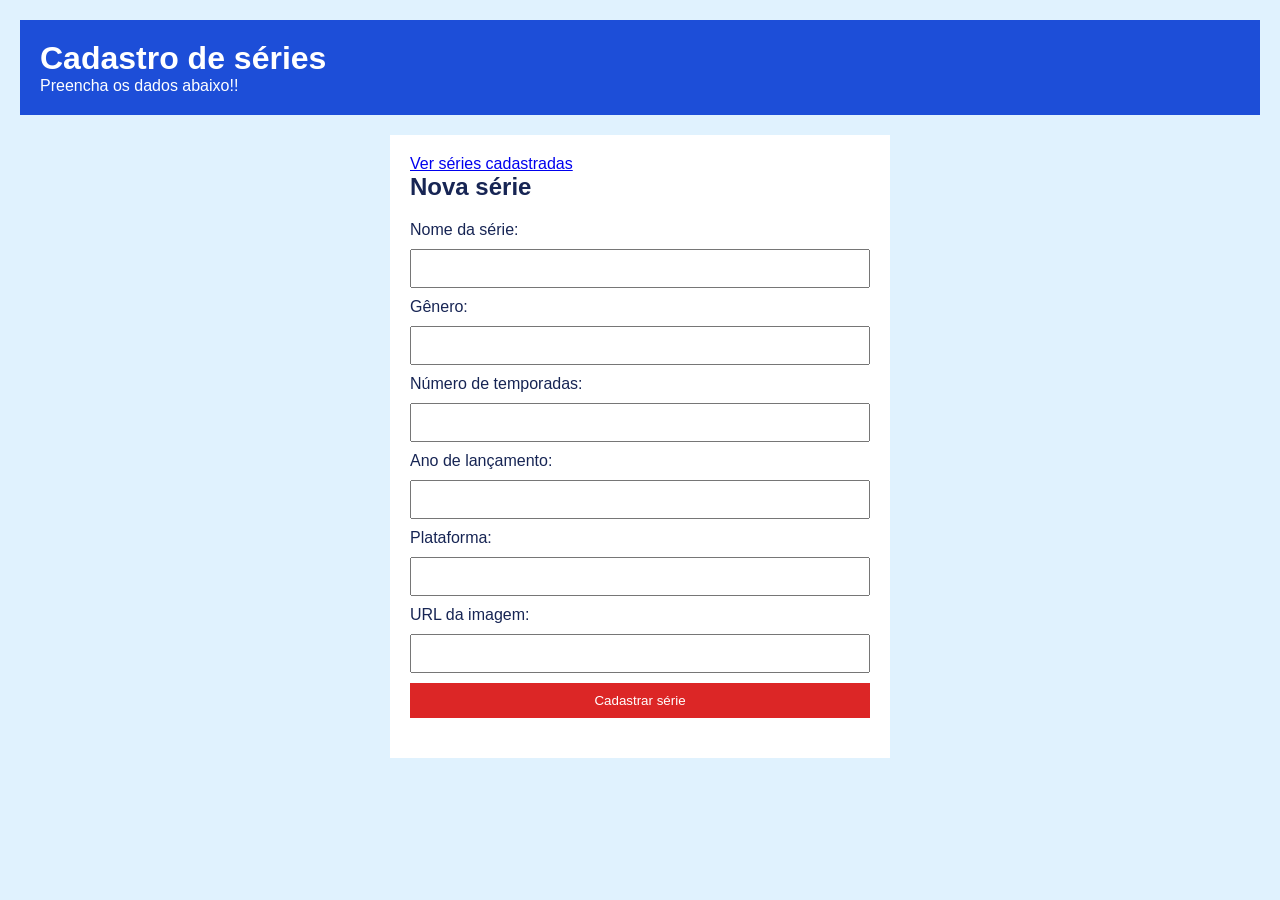
<file: index.html>
<!DOCTYPE html>
<html lang="pt-BR">
  <head>
    <meta charset="UTF-8" />
    <meta name="viewport" content="width=device-width, initial-scale=1.0" />
    <title>Cadastro de série</title>
    <link rel="stylesheet" href="css/style.css" />
    <script src="js/post.js" defer></script>
  </head>
  <body>
    <header>
      <h1>Cadastro de séries</h1>
      <p>Preencha os dados abaixo!!</p>
    </header>
    <main>
      <p><a href="pages/get.html">Ver séries cadastradas</a></p>
      <section>
        <h2>Nova série</h2>

        <form id="form-serie">
          <label for="title">Nome da série:</label>
          <input id="title" type="text" required />

          <label for="genero">Gênero:</label>
          <input id="genero" type="text" required />

          <label for="numero_temporadas">Número de temporadas:</label>
          <input id="numero_temporadas" type="number" required />

          <label for="ano_lancamento">Ano de lançamento:</label>
          <input id="ano_lancamento" type="number" required />

          <label for="plataforma">Plataforma:</label>
          <input id="plataforma" type="text" required />

          <label for="imageUrl">URL da imagem:</label>
          <input id="imageUrl" type="url" />

          <button type="submit">Cadastrar série</button>
        </form>

        <p id="resposta"></p>
      </section>
    </main>
  </body>
</html>
</file>
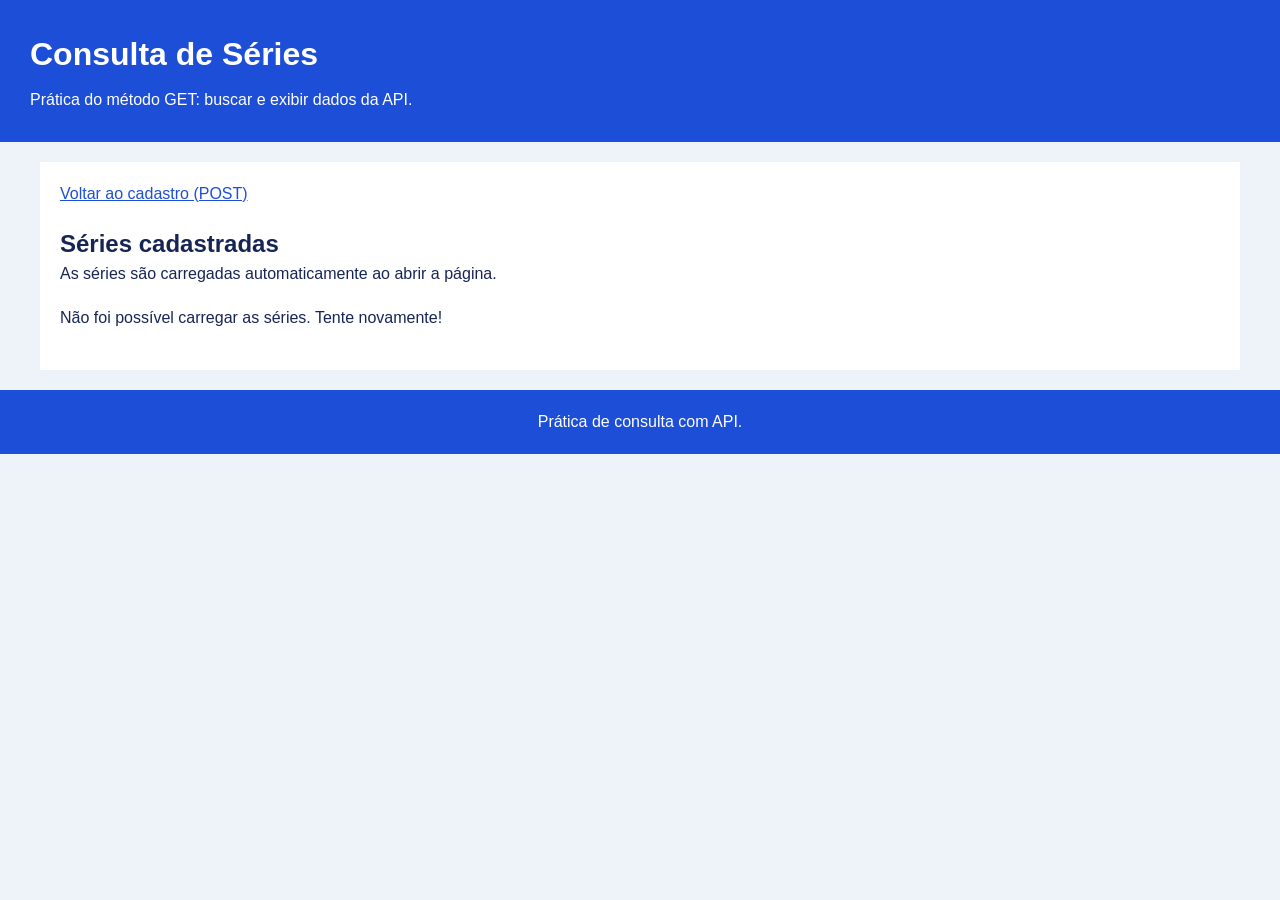
<file: pages/get.html>
<!DOCTYPE html>
<html lang="pt-BR">
  <head>
    <meta charset="UTF-8" />
    <meta name="viewport" content="width=device-width, initial-scale=1" />
    <title>Consulta de Séries - GET</title>
    <link rel="stylesheet" href="../css/get.css" />
    <script src="../js/get.js" defer></script>
  </head>
  <body>
    <header>
      <h1>Consulta de Séries</h1>
      <p>Prática do método GET: buscar e exibir dados da API.</p>
    </header>

    <main>
      <a href="../index.html">Voltar ao cadastro (POST)</a>
      <section aria-labelledby="titulo-lista">
        <h2 id="titulo-lista">Séries cadastradas</h2>
        <p>As séries são carregadas automaticamente ao abrir a página.</p>
        <p id="resposta" role="status" aria-live="polite"></p>
        <ul id="lista-series"></ul>
      </section>
    </main>

    <footer>
      <p>Prática de consulta com API.</p>
    </footer>

    <!-- Modelo que o JavaScript copia para cada série -->
    <template id="modelo-serie">
      <li>
        <div class="card-capa">
          <span class="sem-imagem">Imagem indisponível</span>
          <img class="imagem-serie" alt="" loading="lazy" />
        </div>
        <div class="card-conteudo">
          <h3 class="nome"></h3>
          <p><strong>Gênero:</strong> <span class="genero"></span></p>
          <p><strong>Temporadas:</strong> <span class="numero"></span></p>
          <p><strong>Ano de Lançamento:</strong> <span class="ano"></span></p>
          <p><strong>Plataforma:</strong> <span class="plataforma"></span></p>
          <p><strong>Nota:</strong> <span class="nota"></span></p>
        </div>
      </li>
    </template>
  </body>
</html>
</file>
<file: css/style.css>
* {
  box-sizing: border-box;
  margin: 0;
  padding: 0;
}

body {
  background-color: #e0f2fe;
  color: #172554;
  font-family: Arial, sans-serif;
  padding: 20px;
}

header,
footer {
  background-color: #1d4ed8;
  color: white;
  padding: 20px;
}

main {
  background-color: white;
  margin: 20px auto;
  max-width: 500px;
  padding: 20px;
}

form {
  display: flex;
  flex-direction: column;
  gap: 10px;
  margin-top: 20px;
}

input,
button {
  padding: 10px;
}

button {
  background-color: #dc2626;
  border: 0;
  color: white;
  cursor: pointer;
}

#resposta {
  margin-top: 20px;
}
* {
  box-sizing: border-box;
  margin: 0;
  padding: 0;
}

body {
  background-color: #e0f2fe;
  color: #172554;
  font-family: Arial, sans-serif;
  padding: 20px;
}

header,
footer {
  background-color: #1d4ed8;
  color: white;
  padding: 20px;
}

main {
  background-color: white;
  margin: 20px auto;
  max-width: 500px;
  padding: 20px;
}

form {
  display: flex;
  flex-direction: column;
  gap: 10px;
  margin-top: 20px;
}

input,
button {
  padding: 10px;
}

button {
  background-color: #dc2626;
  border: 0;
  color: white;
  cursor: pointer;
}

#resposta {
  margin-top: 20px;
}
* {
  box-sizing: border-box;
  margin: 0;
  padding: 0;
}

body {
  background-color: #e0f2fe;
  color: #172554;
  font-family: Arial, sans-serif;
  padding: 20px;
}

header,
footer {
  background-color: #1d4ed8;
  color: white;
  padding: 20px;
}

main {
  background-color: white;
  margin: 20px auto;
  max-width: 500px;
  padding: 20px;
}

form {
  display: flex;
  flex-direction: column;
  gap: 10px;
  margin-top: 20px;
}

input,
button {
  padding: 10px;
}

button {
  background-color: #dc2626;
  border: 0;
  color: white;
  cursor: pointer;
}

#resposta {
  margin-top: 20px;
}
* {
  box-sizing: border-box;
  margin: 0;
  padding: 0;
}

body {
  background-color: #e0f2fe;
  color: #172554;
  font-family: Arial, sans-serif;
  padding: 20px;
}

header,
footer {
  background-color: #1d4ed8;
  color: white;
  padding: 20px;
}

main {
  background-color: white;
  margin: 20px auto;
  max-width: 500px;
  padding: 20px;
}

form {
  display: flex;
  flex-direction: column;
  gap: 10px;
  margin-top: 20px;
}

input,
button {
  padding: 10px;
}

button {
  background-color: #dc2626;
  border: 0;
  color: white;
  cursor: pointer;
}

#resposta {
  margin-top: 20px;
}
* {
  box-sizing: border-box;
  margin: 0;
  padding: 0;
}

body {
  background-color: #e0f2fe;
  color: #172554;
  font-family: Arial, sans-serif;
  padding: 20px;
}

header,
footer {
  background-color: #1d4ed8;
  color: white;
  padding: 20px;
}

main {
  background-color: white;
  margin: 20px auto;
  max-width: 500px;
  padding: 20px;
}

form {
  display: flex;
  flex-direction: column;
  gap: 10px;
  margin-top: 20px;
}

input,
button {
  padding: 10px;
}

button {
  background-color: #dc2626;
  border: 0;
  color: white;
  cursor: pointer;
}

#resposta {
  margin-top: 20px;
}
</file>
<file: css/get.css>
* {
  box-sizing: border-box;
  margin: 0;
  padding: 0;
}

body {
  background-color: #eef2f9;
  color: #172554;
  font-family: Arial, sans-serif;
  line-height: 1.5;
}

header {
  background-color: #1d4ed8;
  color: white;
  padding: 30px;
}

header p {
  margin-top: 10px;
}

main {
  background-color: white;
  max-width: 1200px;
  margin: 20px auto;
  padding: 20px;
}

h2 {
  margin-top: 20px;
}

a {
  color: #1d4ed8;
}

button {
  background-color: #1d4ed8;
  color: white;
  border: none;
  border-radius: 8px;
  padding: 12px 20px;
  margin-top: 20px;
  cursor: pointer;
}

button:disabled {
  opacity: 0.6;
  cursor: wait;
}

#resposta {
  margin-top: 20px;
}

#lista-series {
  display: flex;
  flex-wrap: wrap;
  gap: 20px;
  list-style: none;
  margin-top: 20px;
}

#lista-series li {
  flex: 1 1 260px;
  min-width: 0;
  background-color: #eff6ff;
  border: 1px solid #bfdbfe;
  border-radius: 8px;
  overflow: hidden;
}

.card-capa {
  height: 220px;
  background-color: #dbeafe;
  display: flex;
  align-items: center;
  justify-content: center;
}

.card-capa img {
  width: 100%;
  height: 100%;
  object-fit: cover;
}

.sem-imagem {
  padding: 20px;
  color: #334155;
  text-align: center;
}

.card-conteudo {
  padding: 20px;
}

.card-conteudo h3 {
  margin-bottom: 10px;
}

.card-conteudo p {
  margin-top: 8px;
}

.card-conteudo strong {
  color: #172554;
}

footer {
  background-color: #1d4ed8;
  color: white;
  text-align: center;
  padding: 20px;
}
</file>
